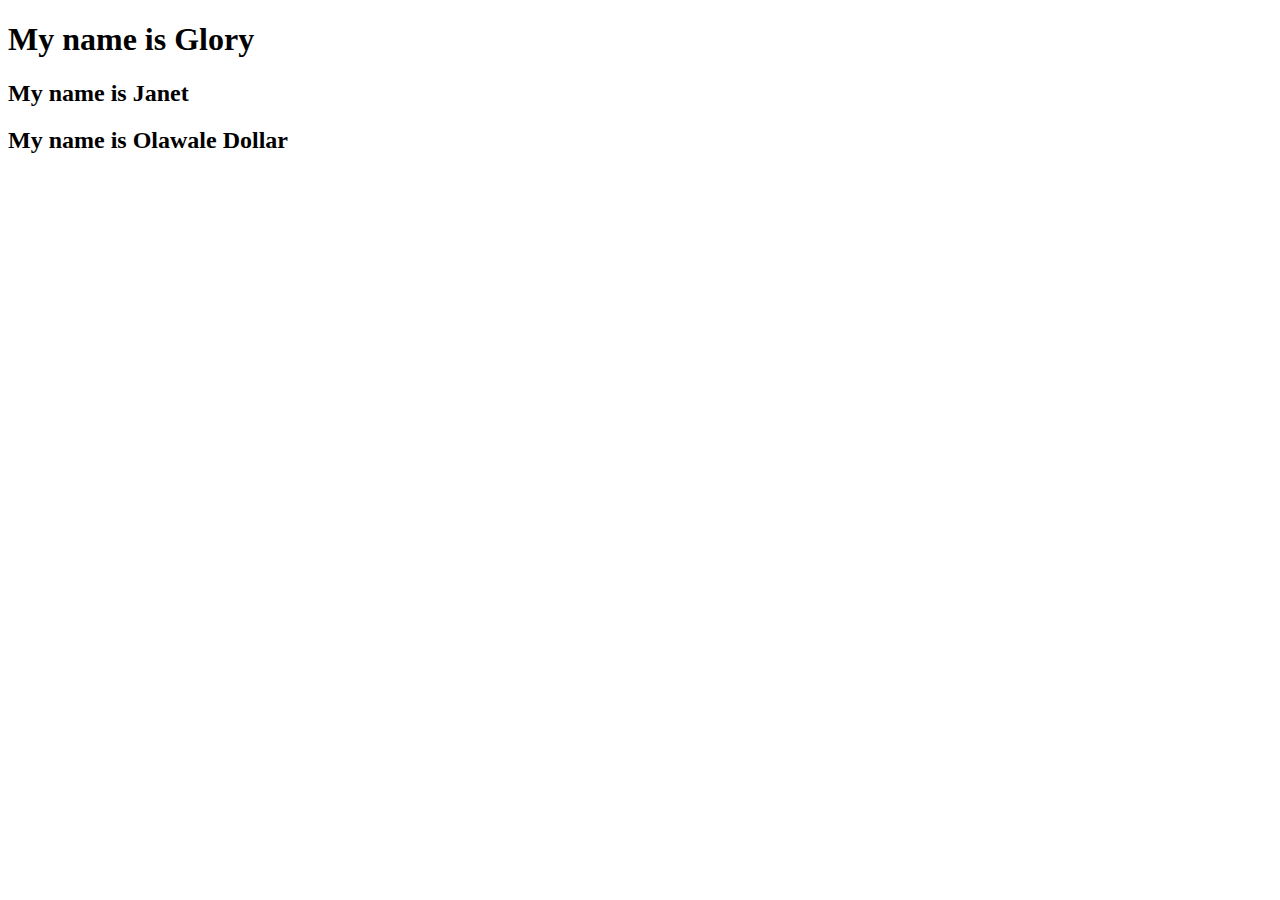
<file: index.html>
<!DOCTYPE html>
<html lang="en">
<head>
    <meta charset="UTF-8">
    <meta http-equiv="X-UA-Compatible" content="IE=edge">
    <meta name="viewport" content="width=device-width, initial-scale=1.0">
    <title>Document</title>
</head>
<body>
    <h1>My name is Glory</h1>
    <h2>My name is Janet</h2>
    <h2>My name is Olawale Dollar</h2>
</body>
</html>
</file>
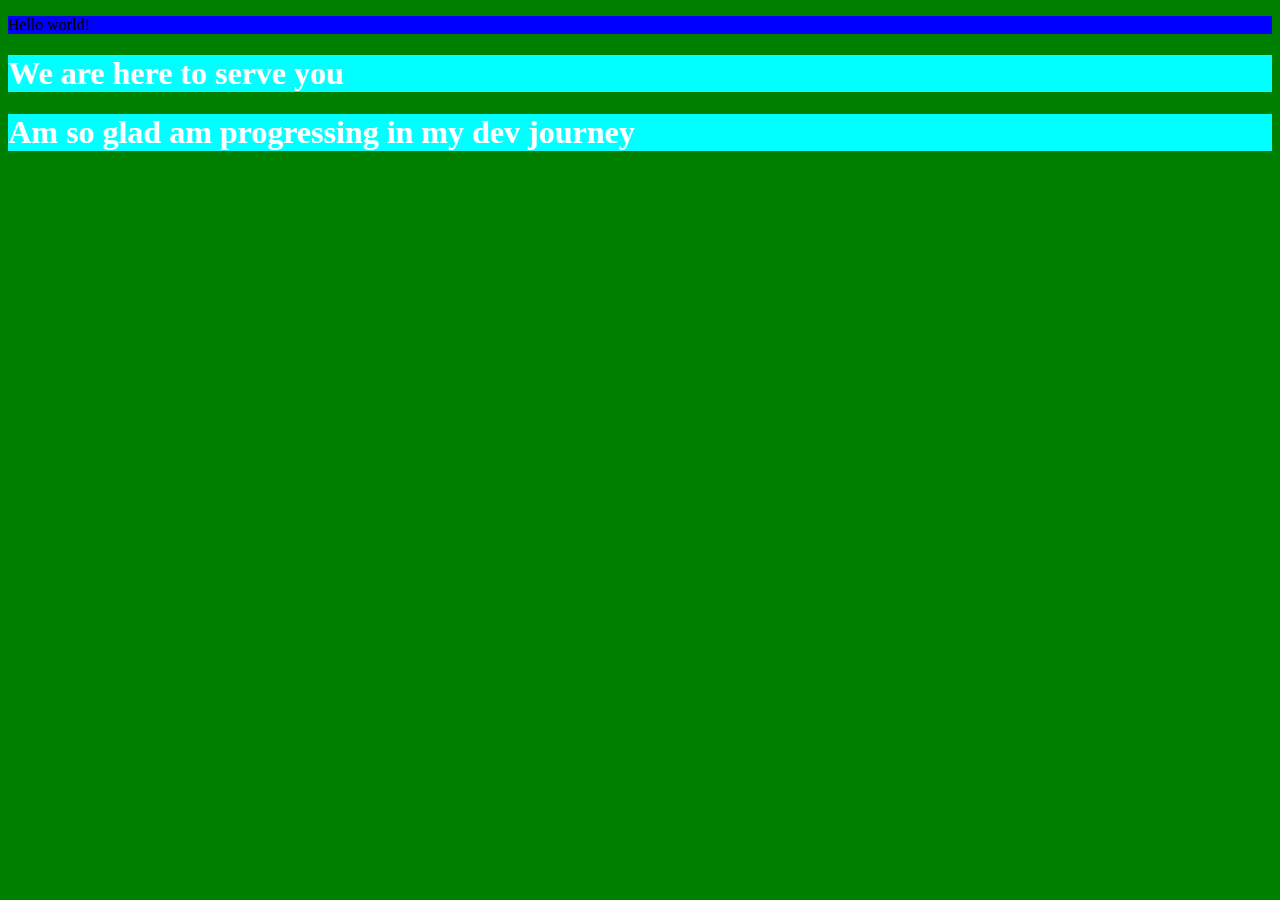
<file: glory.html>
<!DOCTYPE html>
<html lang="en">
<head>
    <meta charset="UTF-8">
    <meta http-equiv="X-UA-Compatible" content="IE=edge">
    <meta name="viewport" content="width=device-width, initial-scale=1.0">
    <title>My First HTML Code</title>
    <link rel="stylesheet" href="glory.css">
</head>
<body>
    <p>Hello world!</p>
    <p></p>
    <h1> We are here to serve you </h1>
    <h1> Am so glad am progressing in my dev journey </h1>
    <h2>
</body>
</html>
</file>
<file: glory.css>
p{
    background-color: blue;
    color: black;
}
h1{
    color: white;
    background-color: aqua;
}
body{
    background-color: green;
}
</file>
